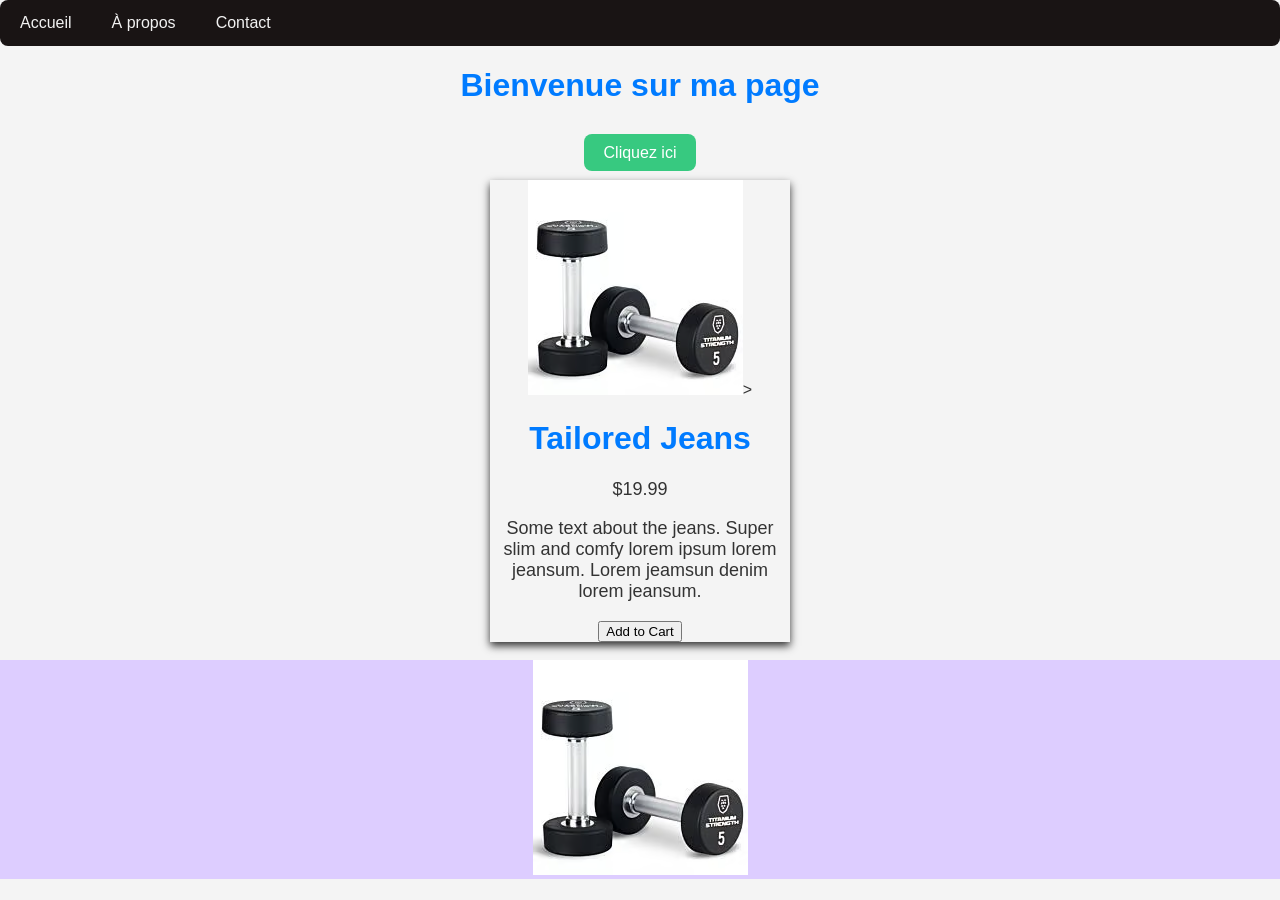
<file: index.html>
<!DOCTYPE html>
<html lang="fr">
<head>
  <meta charset="UTF-8">
  <link rel="stylesheet" href="style.css">
  <title>Ma première page</title>

</head>
<body>
 
   <div class="navbar">
    <a href="#">Accueil</a>
    <a href="#">À propos</a>
    <a href="#">Contact</a>
  </div>

  <h1>Bienvenue sur ma page </h1>
  <br>

<a href="test2.html" class="btn">Cliquez ici</a>
<br><br>
    <div class="card">
  <img src="/photo1.avif" >>
  <h1>Tailored Jeans</h1>
  <p class="price">$19.99</p>
  <p>Some text about the jeans. Super slim and comfy lorem ipsum lorem jeansum. Lorem jeamsun denim lorem jeansum.</p>
  <p><button>Add to Cart</button></p>
</div>
  <div class="box">
  <img src="photo1.avif" alt="Jeans">
</div>

</body>

</html>
</file>
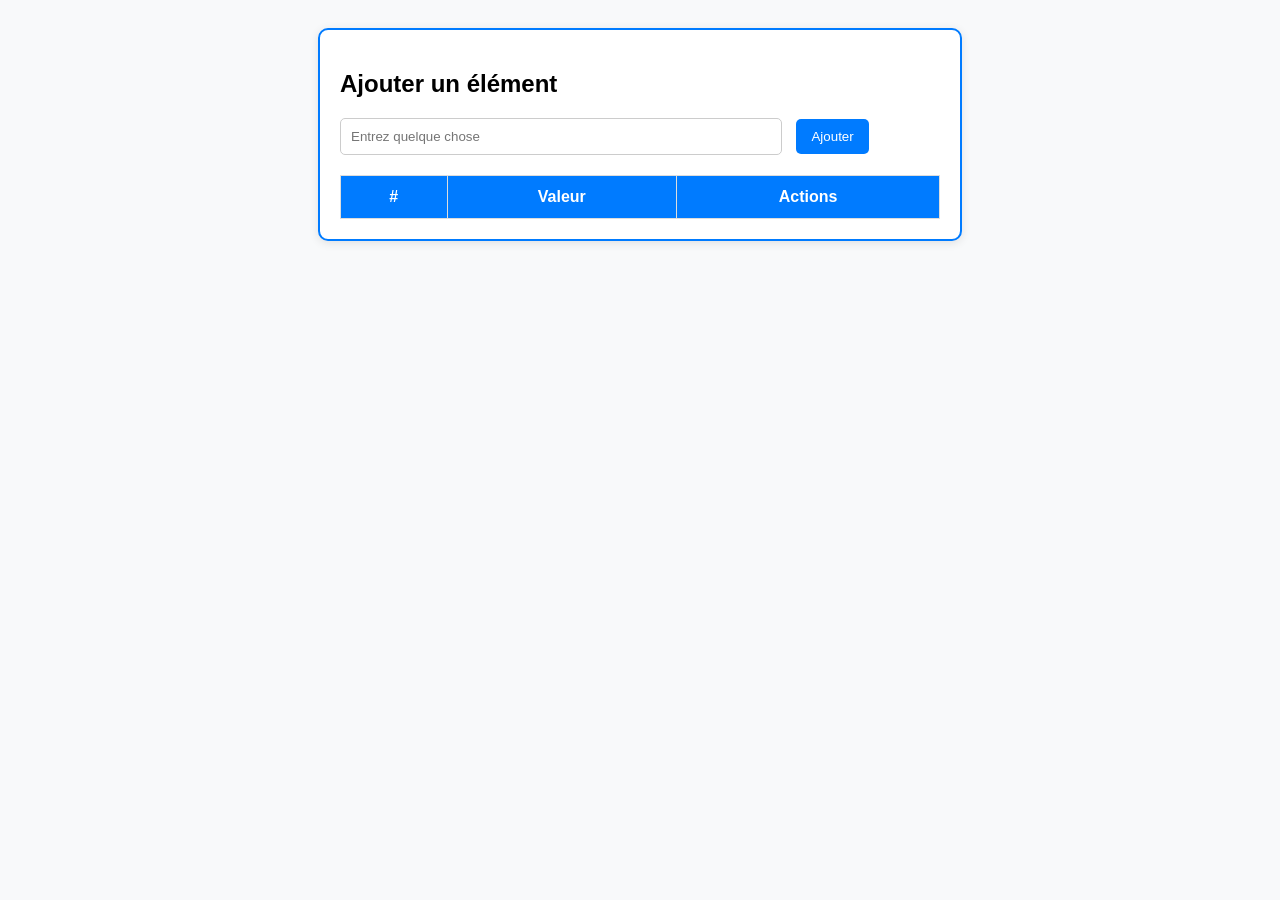
<file: todo1/test2.html>
<!DOCTYPE html>
<html lang="fr">
<head>
  <meta charset="UTF-8">
  <link rel="stylesheet" href="style.css">
  <title>Liste Dynamique</title>
</head>
<body>

  <div class="container">
    <h2>Ajouter un élément</h2>
    <input type="text" id="input" placeholder="Entrez quelque chose">
    <button onclick="add()">Ajouter</button>

    <table id="table">
      <tr>
        <th>#</th>
        <th>Valeur</th>
        <th>Actions</th>
      </tr>
    </table>
  </div>

  <script src="script1.js"></script>

</body>
</html>
</file>
<file: style.css>
body {
      font-family: Arial, sans-serif;
      background-color: #f4f4f4;
      color: #333;
      text-align: center;
      margin: 0;
      padding: 0px;
    }

    h1 {
      color: #007bff;
    }

    p {
      font-size: 18px;
    }

    .btn {
      background-color: #37c980;
      color: white;
      padding: 10px 20px;
      text-decoration: none;
      border-radius: 8px;
      font-size: 16px;

    }

    .btn:hover {
      background-color: #202722;
    }
     .navbar {
    
      background-color: #191414;
      overflow: hidden;
      border-radius: 8px;
        margin-bottom: 20px;

    }

    .navbar a {
      float: left;
      color: #f2f2f2;
      text-align: center;
      padding: 14px 20px;
      text-decoration: none;
    }

    .navbar a:hover {
      background-color: #e823a6;
        
    }
    footer {
  position: absolute;
  bottom: 0;
  width: 100%;
  color: rgb(233,55,45);

  text-align: center;
    }
.card {
  box-shadow: 0 4px 8px;
  max-width: 300px;
  margin: auto;
  text-align: center;
  font-family: arial;
}
.box{
    background-color: rgb(221, 205, 255);
    align-items: center;
}
</file>
<file: todo1/style.css>
body {
      font-family: Arial, sans-serif;
      background-color: #f8f9fa;
      padding: 20px;
    }

    .container {
      max-width: 600px;
      margin: auto;
      background: white;
      padding: 20px;
      border-radius: 10px;
      border: 2px solid #007bff;
      box-shadow: 0 2px 10px rgba(0,0,0,0.1);
    }

    input[type="text"] {
      padding: 10px;
      width: 70%;
      border-radius: 5px;
      border: 1px solid #ccc;
    }

    button {
      padding: 10px 15px;
      margin-left: 10px;
      background-color: #007bff;
      color: white;
      border: none;
      border-radius: 5px;
      cursor: pointer;
    }

    button:hover {
      background-color: #0056b3;
    }

    table {
      width: 100%;
      margin-top: 20px;
      border-collapse: collapse;
    }

    th, td {
      padding: 12px;
      border: 1px solid #ddd;
      text-align: center;
    }

    th {
      background-color: #007bff;
      color: white;
    }
</file>
